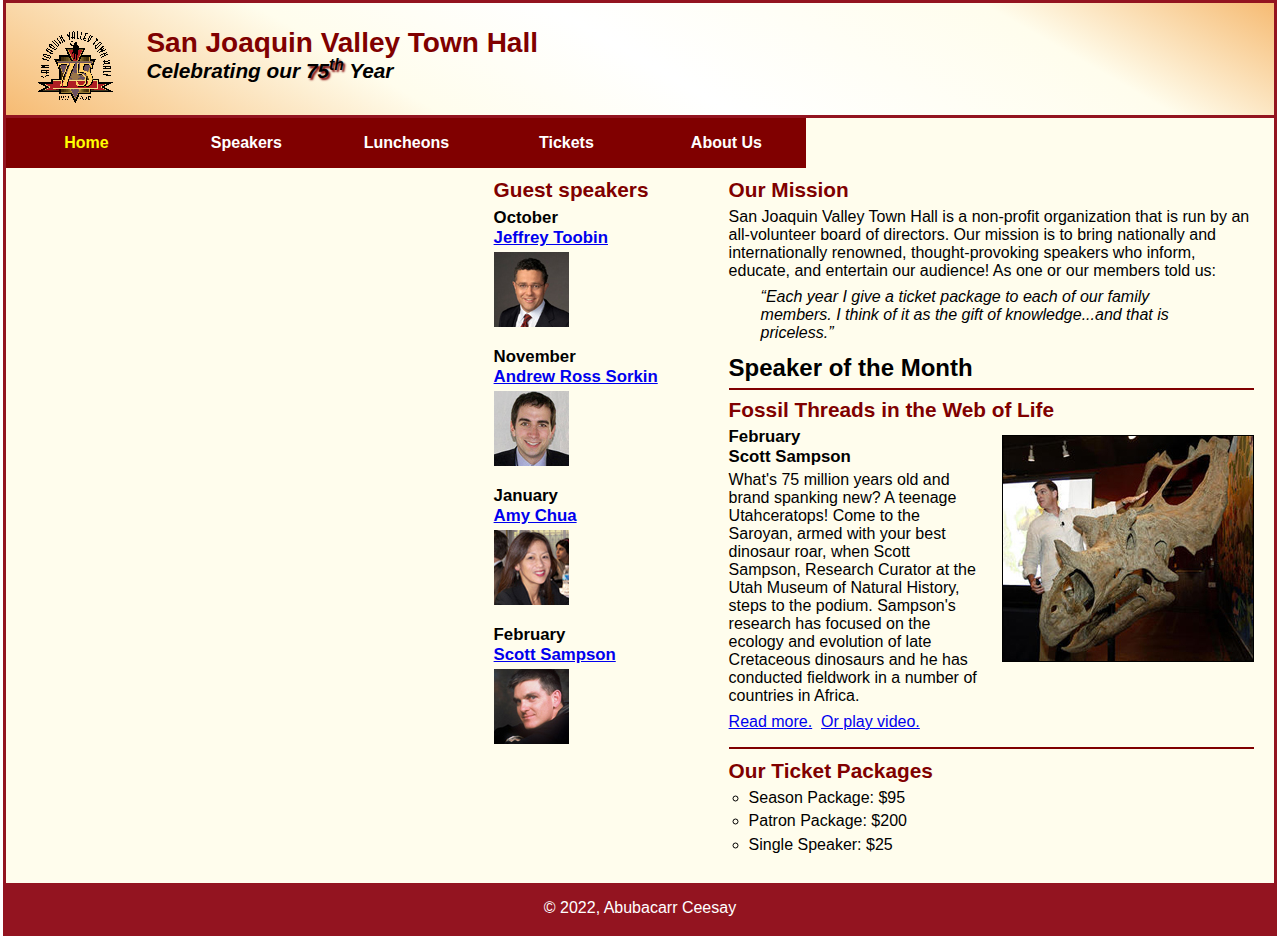
<file: index.html>
<!DOCTYPE html>
<html lang="en">

<head>
	<meta charset="utf-8">
	<title>San Joaquin Valley Town Hall</title>
	<link rel="shortcut icon" href="images/favicon.ico">
	<link rel="stylesheet" href="styles/normalize.css">
	<link rel="stylesheet" href="styles/main.css">
	<link rel="stylesheet" href="styles/slicknav.css">
	<script src="https://code.jquery.com/jquery-3.2.1.min.js"></script>
	<script src="js/jquery.slicknav.min.js"></script>
	<script type="text/javascript">
		$(document).ready(function(){
			$("#nav_menu").slicknav({prependTo:"#mobile_menu"});
		});
	</script>
</head>

<body>
	<header>
		<img src="images/town_hall_logo.gif" alt="Town Hall logo" height="80">
		<h2>San Joaquin Valley Town Hall</h2>
		<h3>Celebrating our <span class="shadow">75<sup>th</sup></span> Year</h3>
	</header>
	<nav id="mobile_menu"></nav>
	<nav id="nav_menu">
    	<ul>
        	<li><a href="index.html" class="current">Home</a></li>
        	<li><a href="speakers.html">Speakers</a></li>
        	<li><a href="luncheons.html">Luncheons</a></li>
        	<li><a href="templates/tickets.html">Tickets</a></li>
        	<li><a href="aboutus.html">About Us</a>
            	<ul>
                	<li><a href="#">Our History</a></li>
                	<li><a href="#">Board of Directors</a></li>
                	<li><a href="#">Past Speakers</a></li>
                	<li><a href="#">Contact Information</a></li>
            	</ul>
        	</li>
    	</ul>
	</nav>
	<main>
		<section>
			<h2>Our Mission</h2>
			<p>San Joaquin Valley Town Hall is a non-profit organization that is run by an 
			   all-volunteer board of directors. Our mission is to bring nationally and 
			   internationally renowned, thought-provoking speakers who inform, educate, 
			   and entertain our audience! As one or our members told us:</p>
			<blockquote>&ldquo;Each year I give a ticket package to each of our family members. 
			I think of it as the gift of knowledge...and that is priceless.&rdquo;</blockquote>
			
			<h1>Speaker of the Month</h1>
			<article>
				<h2>Fossil Threads in the Web of Life</h2>
				<img src="images/sampson_dinosaur.jpg" alt="Scott Sampson with dinosaur">
				<h3>February<br>
				Scott Sampson</h3>
				<p>What's 75 million years old and brand spanking new? A teenage Utahceratops! 
				Come to the Saroyan, armed with your best dinosaur roar, when Scott Sampson, Research 
				Curator at the Utah Museum of Natural History, steps to the podium. Sampson's research 
				has focused on the ecology and evolution of late Cretaceous dinosaurs and he has conducted 
				fieldwork in a number of countries in Africa.</p>
				<p>
					<a href="speakers/c7_sampson.html">Read more.</a>&nbsp;
					<a href="media/sampson.swf" target="_blank">Or play video.</a>
				</p>
			</article>
			
			<h2>Our Ticket Packages</h2>
			<ul>
				<li>Season Package: $95</li>
				<li>Patron Package: $200</li>
				<li>Single Speaker: $25</li>
			</ul>
		</section>
		<aside>
			<h2>Guest speakers</h2>
			<h3>October<br><a href="speakers/toobin.html">Jeffrey Toobin</a></h3>
			<img src="images/toobin75.jpg" alt="Jeffrey Toobin photo">
			<h3>November<br><a href="speakers/sorkin.html">Andrew Ross Sorkin</a></h3>
			<img src="images/sorkin75.jpg" alt="Andrew Ross Sorkin photo">
			<h3>January<br><a href="speakers/chua.html">Amy Chua</a></h3>
			<img src="images/chua75.jpg" alt="Amy Chua photo">
			<h3>February<br><a href="speakers/sampson.html">Scott Sampson</a></h3>
			<img src="images/sampson75.jpg" alt="Scott Sampson photo">
		</aside>
	</main>
	<footer>
		<p>&copy; 2022, Abubacarr Ceesay</p>
	</footer>
</body>
</html>
</file>
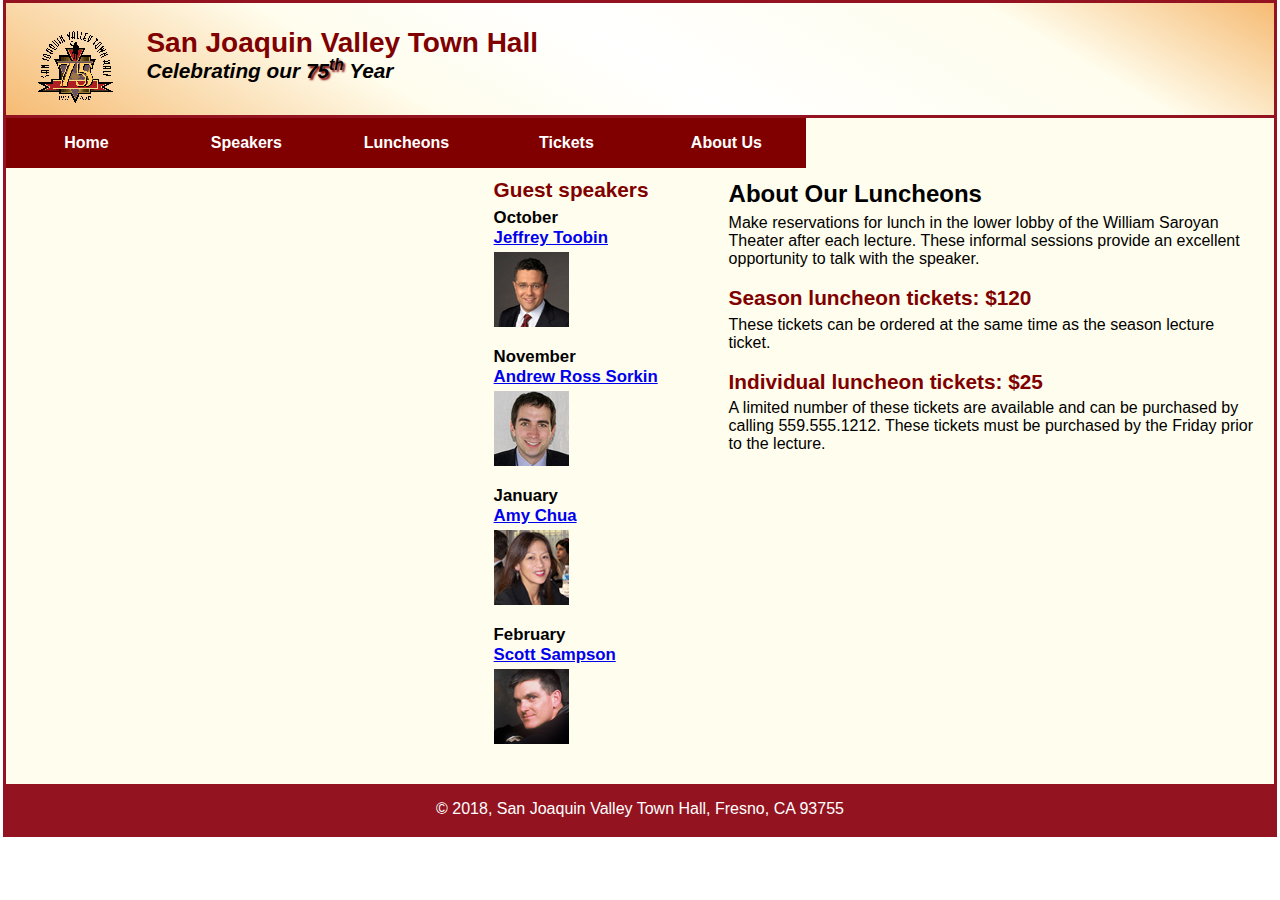
<file: luncheons.html>
<!DOCTYPE html>
<html lang="en">

<head>
	<meta charset="utf-8">
	<title>San Joaquin Valley Town Hall</title>
	<link rel="shortcut icon" href="images/favicon.ico">
	<link rel="stylesheet" href="styles/normalize.css">
	<link rel="stylesheet" href="styles/main.css">
</head>

<body>
	<header>
		<img src="images/town_hall_logo.gif" alt="Town Hall logo" height="80">
		<h2>San Joaquin Valley Town Hall</h2>
		<h3>Celebrating our <span class="shadow">75<sup>th</sup></span> Year</h3>
	</header>
	<nav id="nav_menu">
    	<ul>
        	<li><a href="index.html">Home</a></li>
        	<li><a href="speakers.html">Speakers</a></li>
        	<li><a href="luncheons.html">Luncheons</a></li>
        	<li><a href="templates/tickets.html">Tickets</a></li>
        	<li><a href="aboutus.html">About Us</a>
            	<ul>
                	<li><a href="#">Our History</a></li>
                	<li><a href="#">Board of Directors</a></li>
                	<li><a href="#">Past Speakers</a></li>
                	<li><a href="#">Contact Information</a></li>
            	</ul>
        	</li>
    	</ul>
	</nav>
    <main>
		<section>
			<h1>About Our Luncheons</h1>
			<p>Make reservations for lunch in the lower lobby of the William Saroyan Theater after each lecture. 
			These informal sessions provide an excellent opportunity to talk with the speaker.</p>
			<h2>Season luncheon tickets: $120</h2>
			<p>These tickets can be ordered at the same time as the season lecture ticket.</p>
			<h2>Individual luncheon tickets: $25</h2>
			<p>A limited number of these tickets are available and can be purchased by calling 
			559.555.1212. These tickets must be purchased by the Friday prior to the lecture.</p>
 		</section>
		<aside>
			<h2>Guest speakers</h2>
			<h3>October<br><a href="speakers/toobin.html">Jeffrey Toobin</a></h3>
			<img src="images/toobin75.jpg" alt="Jeffrey Toobin photo">
			<h3>November<br><a href="../speakers/sorkin.html">Andrew Ross Sorkin</a></h3>
			<img src="images/sorkin75.jpg" alt="Andrew Ross Sorkin photo">
			<h3>January<br><a href="../speakers/chua.html">Amy Chua</a></h3>
			<img src="images/chua75.jpg" alt="Amy Chua photo">
			<h3>February<br><a href="../speakers/sampson.html">Scott Sampson</a></h3>
			<img src="images/sampson75.jpg" alt="Scott Sampson photo">
		</aside>
	</main>
	<footer>
		<p>&copy; 2018, San Joaquin Valley Town Hall, Fresno, CA 93755</p>
	</footer>
</body>
</html>
</file>
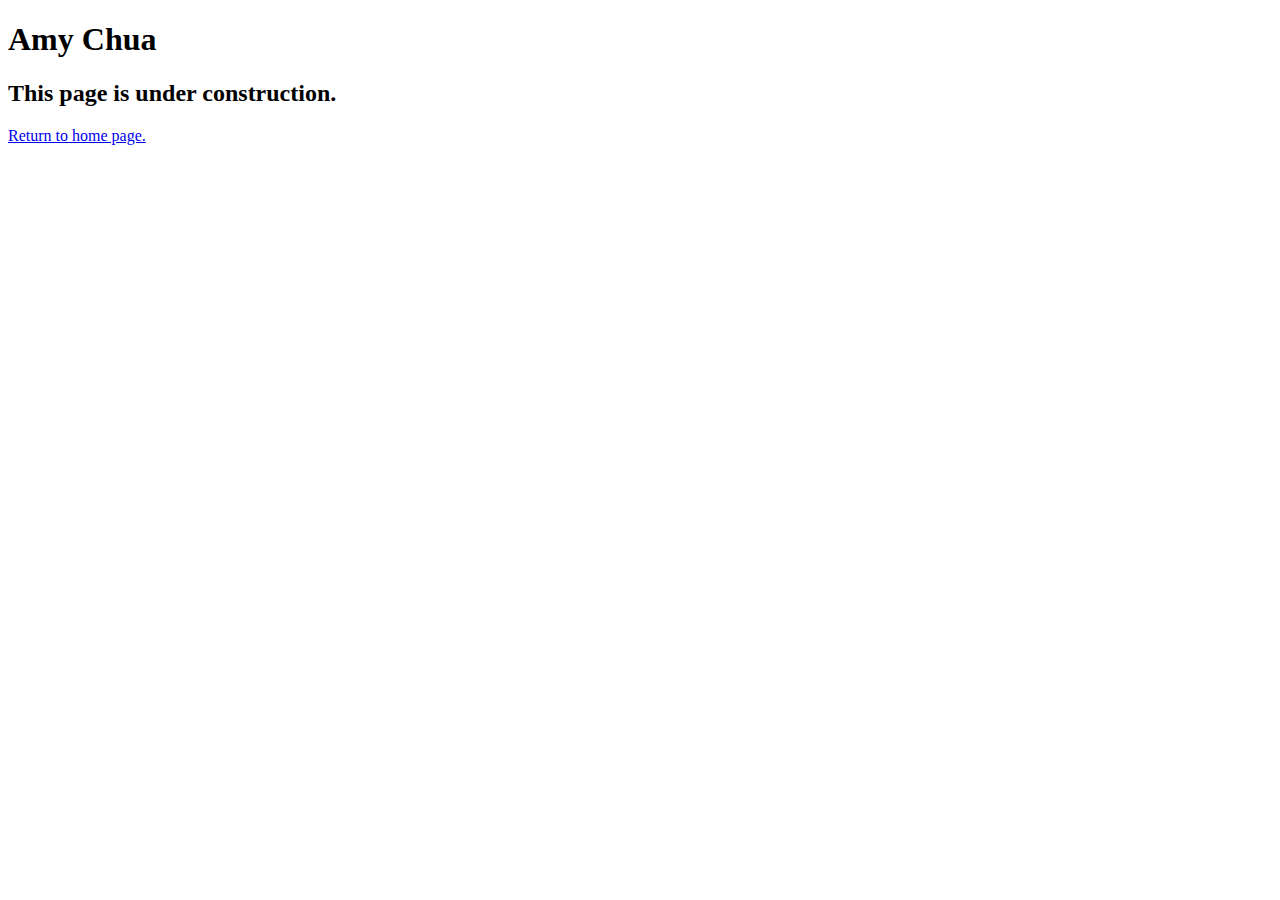
<file: speakers/chua.html>
<!DOCTYPE html>
<html lang="en">

<head>
	<meta charset="utf-8">
	<title>San Joaquin Valley Town Hall</title>
	<link rel="shortcut icon" href="../images/favicon.ico">
</head>

<body>
	<main>
		<h1>Amy Chua</h1>
		<h2>This page is under construction.</h2>
		<p><a href="../index.html">Return to home page.</a></p>
	</main>
</body>

</html>
</file>
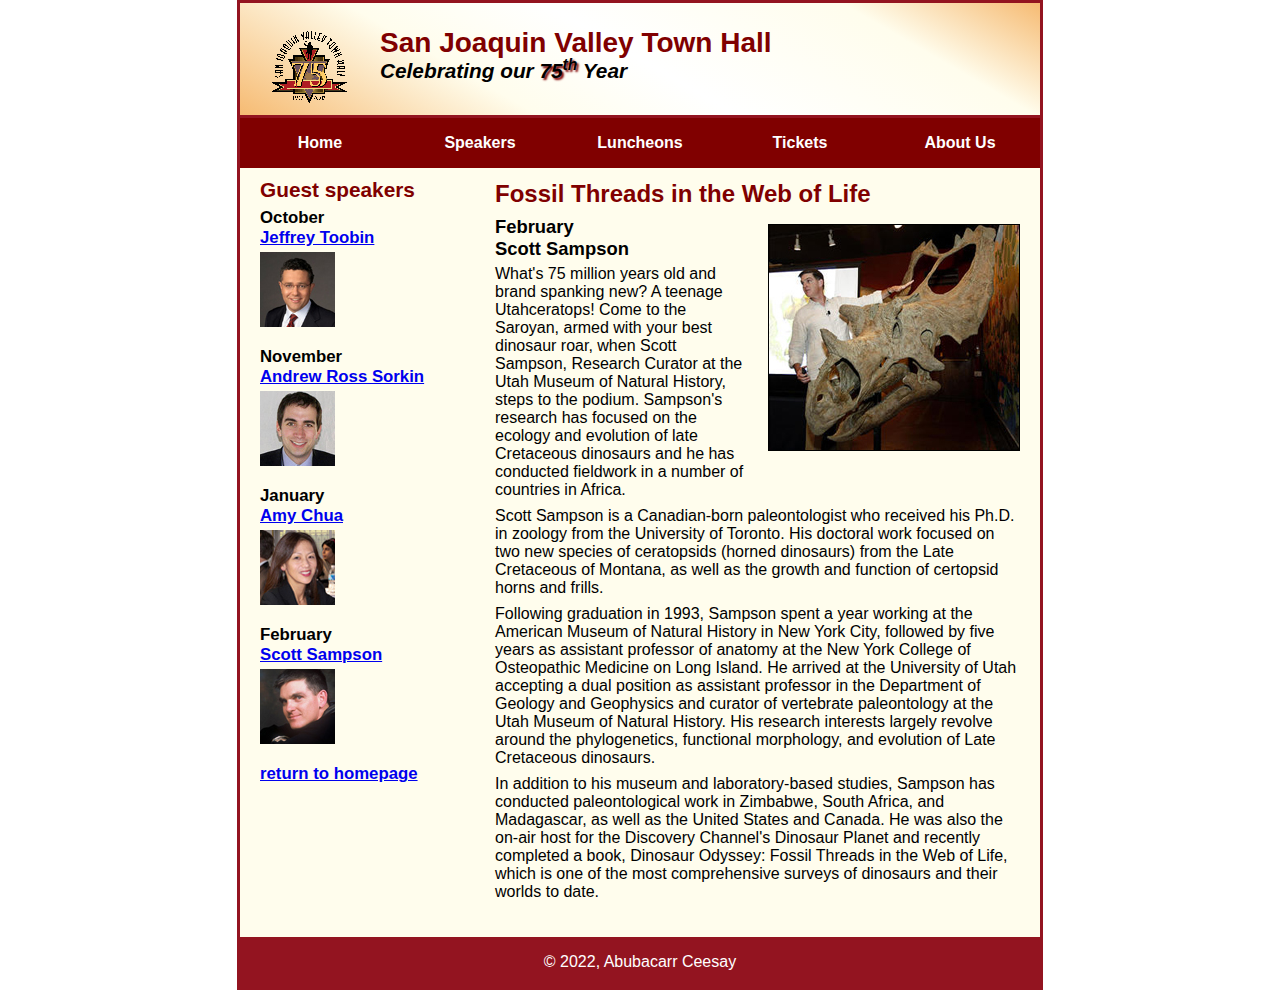
<file: speakers/sampson.html>
<!DOCTYPE html>
<html lang="en">

<head>
	<meta charset="utf-8">
	<title>San Joaquin Valley Town Hall</title>
	<link rel="shortcut icon" href="../images/favicon.ico">
	<link rel="stylesheet" href="../styles/normalize.css">
	<link rel="stylesheet" href="../styles/speaker.css">
</head>

<body>
	<header>
		<img src="../images/town_hall_logo.gif" alt="Town Hall logo" height="80">
		<h2>San Joaquin Valley Town Hall</h2>
		<h3>Celebrating our <span class="shadow">75<sup>th</sup></span> Year</h3>
	</header>
	<nav id="nav_menu">
    	<ul>
        	<li><a href="../index.html">Home</a></li>
        	<li><a href="speakers.html">Speakers</a></li>
        	<li><a href="luncheons.html">Luncheons</a></li>
        	<li><a href="../templates/tickets.html">Tickets</a></li>
        	<li><a href="aboutus.html"> About Us</a>
            	<ul>
                	<li><a href="#">Our History</a></li>
                	<li><a href="#">Board of Directors</a></li>
                	<li><a href="#">Past Speakers</a></li>
                	<li><a href="#">Contact Information</a></li>
            	</ul>
        	</li>
    	</ul>
	</nav>
	<main>
		<section>
			<h1>Fossil Threads in the Web of Life</h1>
			<article>
				<img src="../images/sampson_dinosaur.jpg" alt="Scott Sampson with dinosaur">
				<h2>February<br>Scott Sampson</h2>
				<p>What's 75 million years old and brand spanking new? A teenage Utahceratops! Come to the 
				   Saroyan, armed with your best dinosaur roar, when Scott Sampson, Research Curator at the 
				   Utah Museum of Natural History, steps to the podium. Sampson's research has focused on the 
				   ecology and evolution of late Cretaceous dinosaurs and he has conducted fieldwork in a number 
				   of countries in Africa.</p>
				<p>Scott Sampson is a Canadian-born paleontologist who received his Ph.D. in zoology from the 
				   University of Toronto. His doctoral work focused on two new species of ceratopsids (horned 
				   dinosaurs) from the Late Cretaceous of Montana, as well as the growth and function of certopsid 
				   horns and frills.</p>
				<p>Following graduation in 1993, Sampson spent a year working at the American Museum of Natural 
				   History in New York City, followed by five years as assistant professor of anatomy at the New 
				   York College of Osteopathic Medicine on Long Island. He arrived at the University of Utah 
				   accepting a dual position as assistant professor in the Department of Geology and Geophysics 
				   and curator of vertebrate paleontology at the Utah Museum of Natural History. His research 
				   interests largely revolve around the phylogenetics, functional morphology, and evolution of 
				   Late Cretaceous dinosaurs.</p>
				<p>In addition to his museum and laboratory-based studies, Sampson has conducted paleontological 
				   work in Zimbabwe, South Africa, and Madagascar, as well as the United States and Canada. He was 
				   also the on-air host for the Discovery Channel's Dinosaur Planet and recently completed a book, 
				   Dinosaur Odyssey: Fossil Threads in the Web of Life, which is one of the most 
				   comprehensive surveys of dinosaurs and their worlds to date.</p>
			</article>
		</section>
		
		<aside>
			<h2>Guest speakers</h2>
			<h3>October<br><a href="../speakers/toobin.html">Jeffrey Toobin</a></h3>
			<img src="../images/toobin75.jpg" alt="Jeffrey Toobin photo">
			<h3>November<br><a href="../speakers/sorkin.html">Andrew Ross Sorkin</a></h3>
			<img src="../images/sorkin75.jpg" alt="Andrew Ross Sorkin photo">
			<h3>January<br><a href="../speakers/chua.html">Amy Chua</a></h3>
			<img src="../images/chua75.jpg" alt="Amy Chua photo">
			<h3>February<br><a href="../speakers/sampson.html">Scott Sampson</a></h3>
			<img src="../images/sampson75.jpg" alt="Scott Sampson photo">
			<h3><a href="../index.html">return to homepage </a></h3>
		</aside>
	</main>
	<footer>
		<p>&copy; 2022, Abubacarr Ceesay</p>
	</footer>
</body>
</html>
</file>
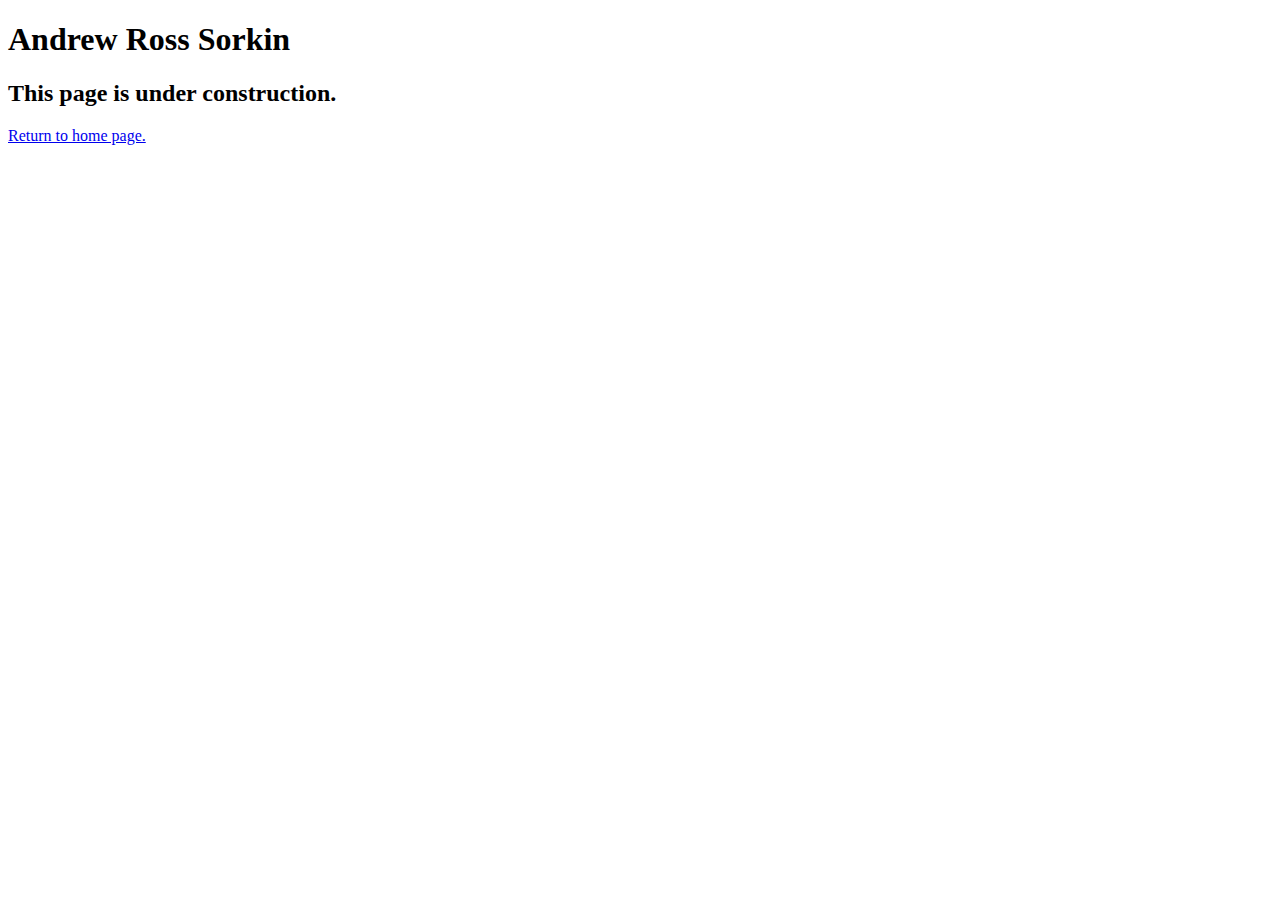
<file: speakers/sorkin.html>
<!DOCTYPE html>
<html lang="en">

<head>
	<meta charset="utf-8">
	<title>San Joaquin Valley Town Hall</title>
	<link rel="shortcut icon" href="../images/favicon.ico">
</head>

<body>
	<main>
		<h1>Andrew Ross Sorkin</h1>
		<h2>This page is under construction.</h2>
		<p><a href="../index.html">Return to home page.</a></p>
	</main>
</body>

</html>
</file>
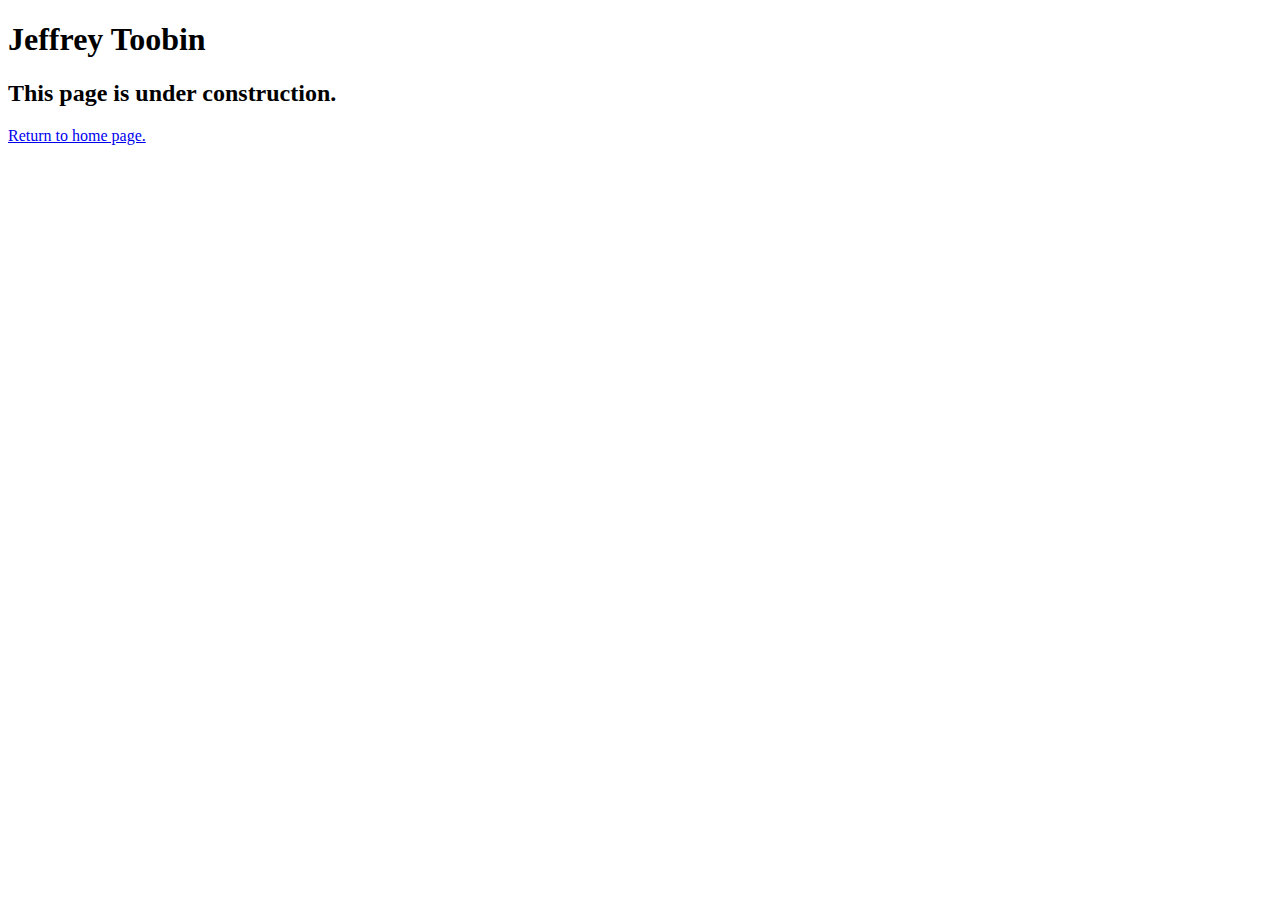
<file: speakers/toobin.html>
<!DOCTYPE html>
<html lang="en">

<head>
	<meta charset="utf-8">
	<title>San Joaquin Valley Town Hall</title>
	<link rel="shortcut icon" href="images/favicon.ico">
</head>

<body>
	<main>
		<h1>Jeffrey Toobin</h1>
		<h2>This page is under construction.</h2>
		<p><a href="../index.html">Return to home page.</a></p>
	</main>
</body>

</html>
</file>
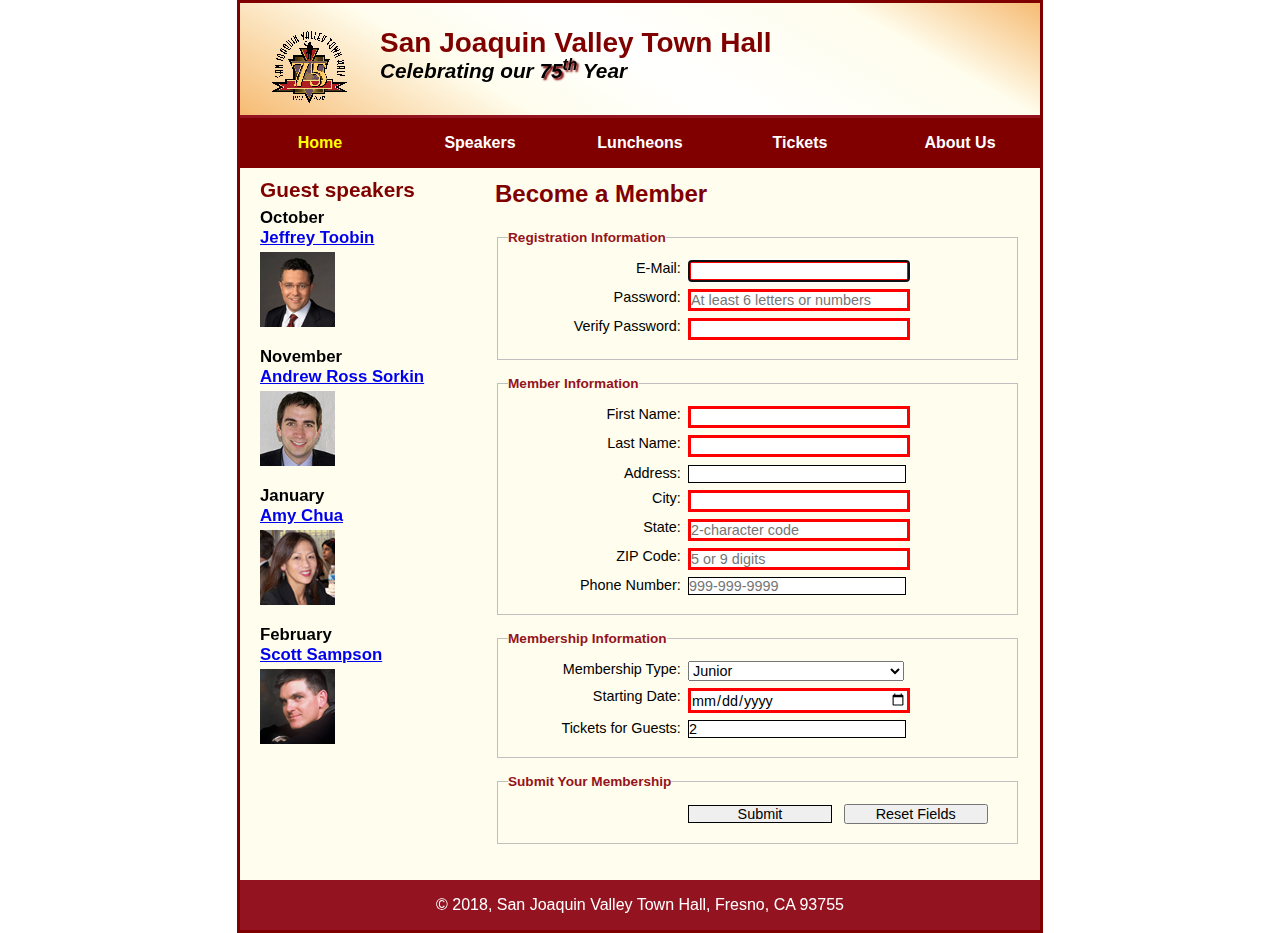
<file: templates/tickets.html>
<!DOCTYPE html>
<html lang="en">

<head>
	<meta charset="utf-8">
	<title>San Joaquin Valley Town Hall</title>
	<link rel="shortcut icon" href="../images/favicon.ico">
	<link rel="stylesheet" href="../styles/normalize.css">
	<link rel="stylesheet" href="../styles/tickets.css">
</head>

<body>
	<header>
		<img src="../images/town_hall_logo.gif" alt="Town Hall logo" height="80">
		<h2>San Joaquin Valley Town Hall</h2>
		<h3>Celebrating our <span class="shadow">75<sup>th</sup></span> Year</h3>
	</header>
	<nav id="nav_menu">
    	<ul>
        	<li><a href="../index.html" class="current">Home</a></li>
        	<li><a href="speakers.html">Speakers</a></li>
        	<li><a href="../luncheons.html">Luncheons</a></li>
        	<li><a href="tickets.html">Tickets</a></li>
        	<li><a href="aboutus.html">About Us</a>
            	<ul>
                	<li><a href="#">Our History</a></li>
                	<li><a href="#">Board of Directors</a></li>
                	<li><a href="#">Past Speakers</a></li>
                	<li><a href="#">Contact Information</a></li>
            	</ul>
        	</li>
    	</ul>
	</nav>
	<main>
		<section>
			<h1>Become a Member</h1>
    		<form action="../register_account.html" method="get"
				  name="registration_form" id="registration_form">
    			<fieldset>
	        		<legend>Registration Information</legend>
	        		<label for="email">E-Mail:</label>
	        		<input type="email" name="email" id="email" autofocus required><br>
	        		<label for="password">Password:</label>
	        		<input type="password" name="password" id="password" required
	                   	   placeholder="At least 6 letters or numbers"
	                   	   pattern="[a-zA-Z0-9]{6,}" title="Must be at least 6 alphanumeric characters"><br>
	        		<label for="verify">Verify Password:</label>
	        		<input type="password" name="verify" id="verify" required><br>
    			</fieldset>
    			<fieldset>
        			<legend>Member Information</legend>
        			<label for="first_name">First Name:</label>
					<input type="text" name="first_name" id="first_name" required><br>
					<label for="last_name">Last Name:</label>
					<input type="text" name="last_name" id="last_name" required><br>
					<label for="address">Address:</label>
					<input type="text" name="address" id="address"><br>
					<label for="city">City:</label>
					<input type="text" name="city" id="city" required><br>
					<label for="state">State:</label>
					<input type="text" name="state" id="state" required maxlength="2" placeholder="2-character code"><br>
					<label for="zip">ZIP Code:</label>
					<input type="text" name="zip" id="zip" required placeholder="5 or 9 digits" 
				           pattern="^\d{5}(-\d{4})?$" title="Either 5 or 9 digits"><br>
					<label for="phone">Phone Number:</label>
					<input type="tel" name="phone" id="phone" placeholder="999-999-9999" 
				       	   pattern="\d{3}[\-]\d{3}[\-]\d{4}" title="Must be 999-999-999 format"><br>
				</fieldset>
				<fieldset>
					<legend>Membership Information</legend>
					<label for="membership_type">Membership Type:</label>
					<select name="membership_type" id="membership_type">
				    	<option value="j">Junior</option>
				    	<option value="r">Regular</option>            
				    	<option value="c">Charter</option>
					</select><br>
					<label for="starting_date">Starting Date:</label>
					<input type="date" name="starting_date" id="starting_date" required><br>
					<label for="tickets">Tickets for Guests:</label>
					<input type="number" name="tickets" id="tickets" value="2" min="1" max="4" placeholder="from 1 to 4"><br>
				</fieldset>
				<fieldset id="buttons">
					<legend>Submit Your Membership</legend>
					<label>&nbsp;</label>
					<input type="submit" id="submit" value="Submit">
					<input type="reset" id="reset" value="Reset Fields"><br>
				</fieldset>
			</form>
		</section>
		<aside>
			<h2>Guest speakers</h2>
			<h3>October<br><a href="../speakers/toobin.html">Jeffrey Toobin</a></h3>
			<img src="../images/toobin75.jpg" alt="Jeffrey Toobin photo">
			<h3>November<br><a href="speakers/sorkin.html">Andrew Ross Sorkin</a></h3>
			<img src="../images/sorkin75.jpg" alt="Andrew Ross Sorkin photo">
			<h3>January<br><a href="speakers/chua.html">Amy Chua</a></h3>
			<img src="../images/chua75.jpg" alt="Amy Chua photo">
			<h3>February<br><a href="speakers/c7_sampson.html">Scott Sampson</a></h3>
			<img src="../images/sampson75.jpg" alt="Scott Sampson photo">
		</aside>
	</main>
	<footer>
		<p>&copy; 2018, San Joaquin Valley Town Hall, Fresno, CA 93755</p>
	</footer>
</body>
</html>
</file>
<file: styles/main.css>
/* the styles for the elements */
* {
	margin: 0;
	padding: 0;
}
html {
	background-color: white;
}
body {
	font-family: Arial, Helvetica, sans-serif;
    font-size: 100%;
    width: 99%;
    margin: 0 auto;
    border: 3px solid #931420;
    background-color: #fffded;
}
a:focus, a:hover {
	font-style: italic;
}
/* the styles for the header */
header {
	padding: 1.5em 0 2em 0;
	border-bottom: 3px solid #931420;
		background-image: -moz-linear-gradient(
	    30deg, #f6bb73 0%, #f6bb73 30%, white 50%, #f6bb73 80%, #f6bb73 100%);
	background-image: -webkit-linear-gradient(
	    30deg, #f6bb73 0%, #fffded 30%, white 50%, #fffded 80%, #f6bb73 100%);
	background-image: -o-linear-gradient(
	    30deg, #f6bb73 0%, #fffded 30%, white 50%, #fffded 80%, #f6bb73 100%);
	background-image: linear-gradient(
	    30deg, #f6bb73 0%, #fffded 30%, white 50%, #fffded 80%, #f6bb73 100%);
}
header h2 {
	font-size: 175%;
	color: #800000;
}
header h3 {
	font-size: 130%;
	font-style: italic;
}
header img {
	float: left;
	padding: 0 30px;
}
.shadow {
	text-shadow: 2px 2px 2px #800000;
}
/* the styles for the navigation menu */
#nav_menu ul {
	list-style-type: none;
	margin: 0;
	padding: 0;
	position: relative;
}
#nav_menu ul li {
	float: left;
}
#nav_menu ul li a {
    display: block;
   width: 160px;
    text-align: center;
    padding: 1em 0;
    text-decoration: none;
    background-color: #800000;
    color: white;
    font-weight: bold;
}
#nav_menu a.current {
	color: yellow;
}
#nav_menu ul ul {
    display: none;
    position: absolute;
    top: 100%;
}
#nav_menu ul ul li {
	float: none;
}
#nav_menu ul li:hover > ul {
	display: block;
}
#nav_menu > ul::after {
    content: "";
    clear: both;
    display: block;
}
/* the styles for the main content */
main {
	clear: left;
}

/* the styles for the section */
section {
	width: 525px;
	float: right;
	padding: 0 20px 20px 20px;
}
section h1 {
	font-size: 150%;
	padding: .5em 0 .25em 0;
	margin: 0;
}
section h2 {
	color: #800000;
	font-size: 130%;
	padding: .5em 0 .25em 0;
}
section p {
	padding-bottom: .5em;
}
section blockquote {
	padding: 0 2em;
	font-style: italic;
}
section ul {
	padding: 0 0 .25em 1.25em;
	list-style-type: circle;
}
section li {
	padding-bottom: .35em;
}

/* the styles for the article */
article {
	padding: .5em 0;
	border-top: 2px solid #800000;
	border-bottom: 2px solid #800000;
}
article h2 {
	padding-top: 0;
}
article h3 {
	font-size: 105%;
	padding-bottom: .25em;
}
article img {
	float: right;
	margin: .5em 0 1em 1em;
	border: 1px solid black;
}

/* the styles for the aside */
aside {
	width: 215px;
	float: right;
	padding: 0 0 20px 20px;
}
aside h2 {
	color: #800000;
	font-size: 130%;
	padding: .5em 0 .25em 0;
}

aside h3 {
	font-size: 105%;
	padding-bottom: .25em;
}
aside img {
	padding-bottom: 1em;
}

/* the styles for the footer */
footer {
	background-color: #931420;
	clear: both;

}
footer p {
	text-align: center;
	color: white;
	padding: 1em 0;

}
#mobile_menu {
	display: none;
}

/* tablet portrait to standard 960 */
@media only screen and (max-width: 959px) {
	section h1 { font-size: 135%; }
	section h2, aside h2 { font-size: 120%; }
}

/* mobile landscape to tablet portrait */
@media only screen and (max-width: 767px) {
	header img { float: none; }
	header { text-align: center; }
	section {
		float: none;
		width: 95%;                     /* 100 - (2 x 2.5) for padding */
	}
	aside {
		float: none;
		padding-right: 2.5%;           /* 20 / 800 x 100 */
		width: 95%;                    /* 100 - (2 x 2.5) for padding */
	}
	article img { max-width: 30%; }
	#speakers {
		-moz-column-count: 2;
		-webkit-column-count: 2;
		column-count: 2;
	}
	#nav_menu {
		display: none;
	}
	#mobile_menu {
		display: block;
	}
	.slicknav_menu {
		background-color: #800000 !important;
	}
}

/* mobile portrait to mobile landscape */
@media only screen and (max-width: 479px) {
	body { font-size: 90%; }
}
</file>
<file: styles/speaker.css>
/* the styles for the elements */
* {
	margin: 0;
	padding: 0;
}
html {
	background-color: white;
}
body {
	font-family: Arial, Helvetica, sans-serif;
    font-size: 100%;
    width: 800px;
    margin: 0 auto;
    border: 3px solid #931420;
    background-color: #fffded;
}
a:focus, a:hover {
	font-style: italic;
}
/* the styles for the header */
header {
	padding: 1.5em 0 2em 0;
	border-bottom: 3px solid #931420;
		background-image: -moz-linear-gradient(
	    30deg, #f6bb73 0%, #f6bb73 30%, white 50%, #f6bb73 80%, #f6bb73 100%);
	background-image: -webkit-linear-gradient(
	    30deg, #f6bb73 0%, #fffded 30%, white 50%, #fffded 80%, #f6bb73 100%);
	background-image: -o-linear-gradient(
	    30deg, #f6bb73 0%, #fffded 30%, white 50%, #fffded 80%, #f6bb73 100%);
	background-image: linear-gradient(
	    30deg, #f6bb73 0%, #fffded 30%, white 50%, #fffded 80%, #f6bb73 100%);
}
header h2 {
	font-size: 175%;
	color: #800000;
}
header h3 {
	font-size: 130%;
	font-style: italic;
}
header img {
	float: left;
	padding: 0 30px;
}
.shadow {
	text-shadow: 2px 2px 2px #800000;
}
/* the styles for the navigation menu */
#nav_menu ul {
	list-style-type: none;
	margin: 0;
	padding: 0;
	position: relative;
}
#nav_menu ul li {
	float: left;
}
#nav_menu ul li a {
    display: block;
    width: 160px;
    text-align: center;
    padding: 1em 0;
    text-decoration: none;
    background-color: #800000;
    color: white;
    font-weight: bold;
}
#nav_menu ul ul {
    display: none;
    position: absolute;
    top: 100%;
}
#nav_menu ul ul li {
	float: none;
}
#nav_menu ul li:hover > ul {
	display: block;
}
#nav_menu > ul::after {
    content: "";
    clear: both;
    display: block;
}
/* the styles for the main content */
main {
	clear: left;
}

/* the styles for the section */
section {
	width: 525px;
	float: right;
	padding: 0 20px 20px 20px;
}
section h1 {
	color: #800000;
	font-size: 150%;
	padding-top: .5em;
	margin: 0;
}
section p {
	padding-bottom: .5em;
}
section blockquote {
	padding: 0 2em;
	font-style: italic;
}
section ul {
	padding: 0 0 .25em 1.25em;
}
section li {
	padding-bottom: .35em;
}

/* the styles for the article */
article {
	padding: .5em 0;
}
article h2 {
	font-size: 115%;
	padding: 0 0 .25em 0;
}
article img {
	float: right;
	margin: .5em 0 1em 1em;
	border: 1px solid black;
}

/* the styles for the aside */
aside {
	width: 215px;
	float: right;
	padding: 0 0 20px 20px;
}
aside h2 {
	color: #800000;
	font-size: 130%;
	padding: .5em 0 .25em 0;
}

aside h3 {
	font-size: 105%;
	padding-bottom: .25em;
}
aside img {
	padding-bottom: 1em;
}

/* the styles for the footer */
footer {
	background-color: #931420;
	clear: both;

}
footer p {
	text-align: center;
	color: white;
	padding: 1em 0;
}
</file>
<file: styles/tickets.css>
/* the styles for the elements */
* {
	margin: 0;
	padding: 0;
}
html {
	background-color: white;
}
body {
	font-family: Arial, Helvetica, sans-serif;
    font-size: 100%;
    width: 800px;
    margin: 0 auto;
    border: 3px solid #800000;
    background-color: #fffded;
}
a:focus, a:hover {
	font-style: italic;
}
/* the styles for the header */
header {
	padding: 1.5em 0 2em 0;
	border-bottom: 3px solid #931420;
	background-image: -moz-linear-gradient(
	    30deg, #f6bb73 0%, #f6bb73 30%, white 50%, #f6bb73 80%, #f6bb73 100%);
	background-image: -webkit-linear-gradient(
	    30deg, #f6bb73 0%, #fffded 30%, white 50%, #fffded 80%, #f6bb73 100%);
	background-image: -o-linear-gradient(
	    30deg, #f6bb73 0%, #fffded 30%, white 50%, #fffded 80%, #f6bb73 100%);
	background-image: linear-gradient(
	    30deg, #f6bb73 0%, #fffded 30%, white 50%, #fffded 80%, #f6bb73 100%);
}
header h2 {
	font-size: 175%;
	color: #800000;
}
header h3 {
	font-size: 130%;
	font-style: italic;
}
header img {
	float: left;
	padding: 0 30px;
}
.shadow {
	text-shadow: 2px 2px 2px #800000;
}
/* the styles for the form */
fieldset {
    margin-top: 1em;
    margin-bottom: 1em;
    padding-top: .5em;
}
legend {
    color: #931420;
    font-weight: bold;
    font-size: 85%;
    margin-bottom: .5em;
}
label {
    float: left;
    width: 12em;
    text-align: right;
}
label, input, select {
	font-size: 90%;
}
input, select {
    width: 15em;
    margin-left: .5em;
    margin-bottom: .5em;
}
input:required, input[required] {
	border: 3px solid red;
}
input:valid {
	border: 1px solid black;
}
input:invalid {
	box-shadow: none;
}
br {
    clear: both;
}
#buttons input {
	width: 10em;
}
/* the styles for the navigation menu */
#nav_menu ul {
	list-style-type: none;
	margin: 0;
	padding: 0;
	position: relative;
}
#nav_menu ul li {
	float: left;
}
#nav_menu ul li a {
    display: block;
    width: 160px;
    text-align: center;
    padding: 1em 0;
    text-decoration: none;
    background-color: #800000;
    color: white;
    font-weight: bold;
}
#nav_menu a.current {
	color: yellow;
}
#nav_menu ul ul {
    display: none;
    position: absolute;
    top: 100%;
}
#nav_menu ul ul li {
	float: none;
}
#nav_menu ul li:hover > ul {
	display: block;
}
#nav_menu > ul::after {
    content: "";
    clear: both;
    display: block;
}

/* the styles for the main content */
main {
	clear: left;
}

/* the styles for the section */
section {
	width: 525px;
	float: right;
	padding: 0 20px 20px 20px;
}
section h1 {
	font-size: 150%;
	color: #800000;
	padding: .5em 0 .25em 0;
	margin: 0;
}

/* the styles for the aside */
aside {
	width: 215px;
	float: right;
	padding: 0 0 20px 20px;
}
aside h2 {
	color: #800000;
	font-size: 130%;
	padding: .5em 0 .25em 0;
}

aside h3 {
	font-size: 105%;
	padding-bottom: .25em;
}
aside img {
	padding-bottom: 1em;
}

/* the styles for the footer */
footer {
	background-color: #931420;
	clear: both;
}
footer p {
	text-align: center;
	color: white;
	padding: 1em 0;
}
</file>
